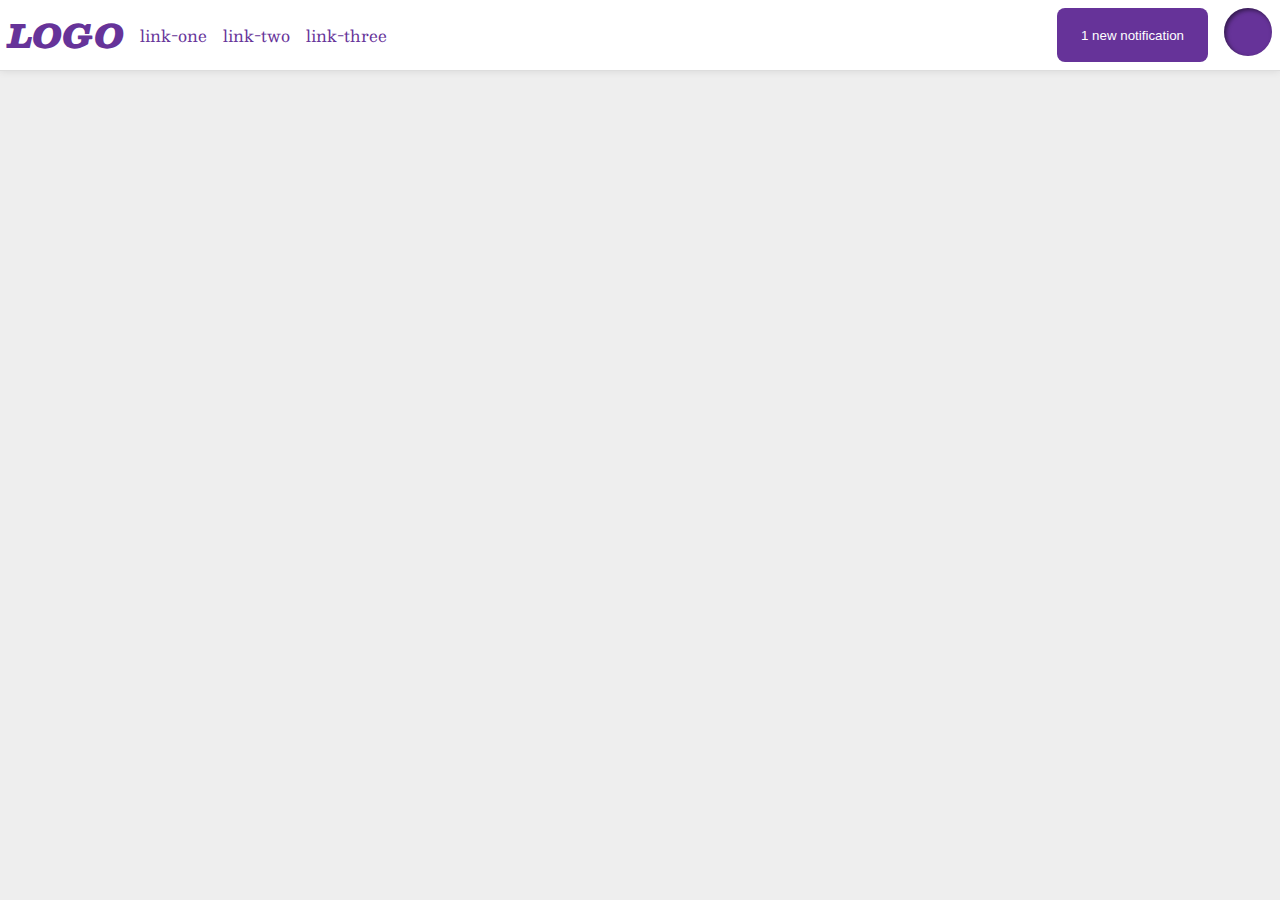
<file: foundations/flex/03-flex-header-2/index.html>
<!DOCTYPE html>
<html lang="en">
  <head>
    <meta charset="UTF-8">
    <meta http-equiv="X-UA-Compatible" content="IE=edge">
    <meta name="viewport" content="width=device-width, initial-scale=1.0">
    <title>Flex Header 2</title>
    <link rel="stylesheet" href="style.css">
  </head>
  <body>
    <div class="header">
      <div class="left">
        <div class="logo">
          LOGO
        </div>
        <ul class="links">
          <li><a href="https://google.com">link-one</a></li>
          <li><a href="https://google.com">link-two</a></li>
          <li><a href="https://google.com">link-three</a></li>
        </ul>
      </div>
      <div class="right">
        <button class="notifications">
          1 new notification
        </button>
        <div class="profile-image"></div>
      </div>
    </div>
  </body>
</html>
</file>
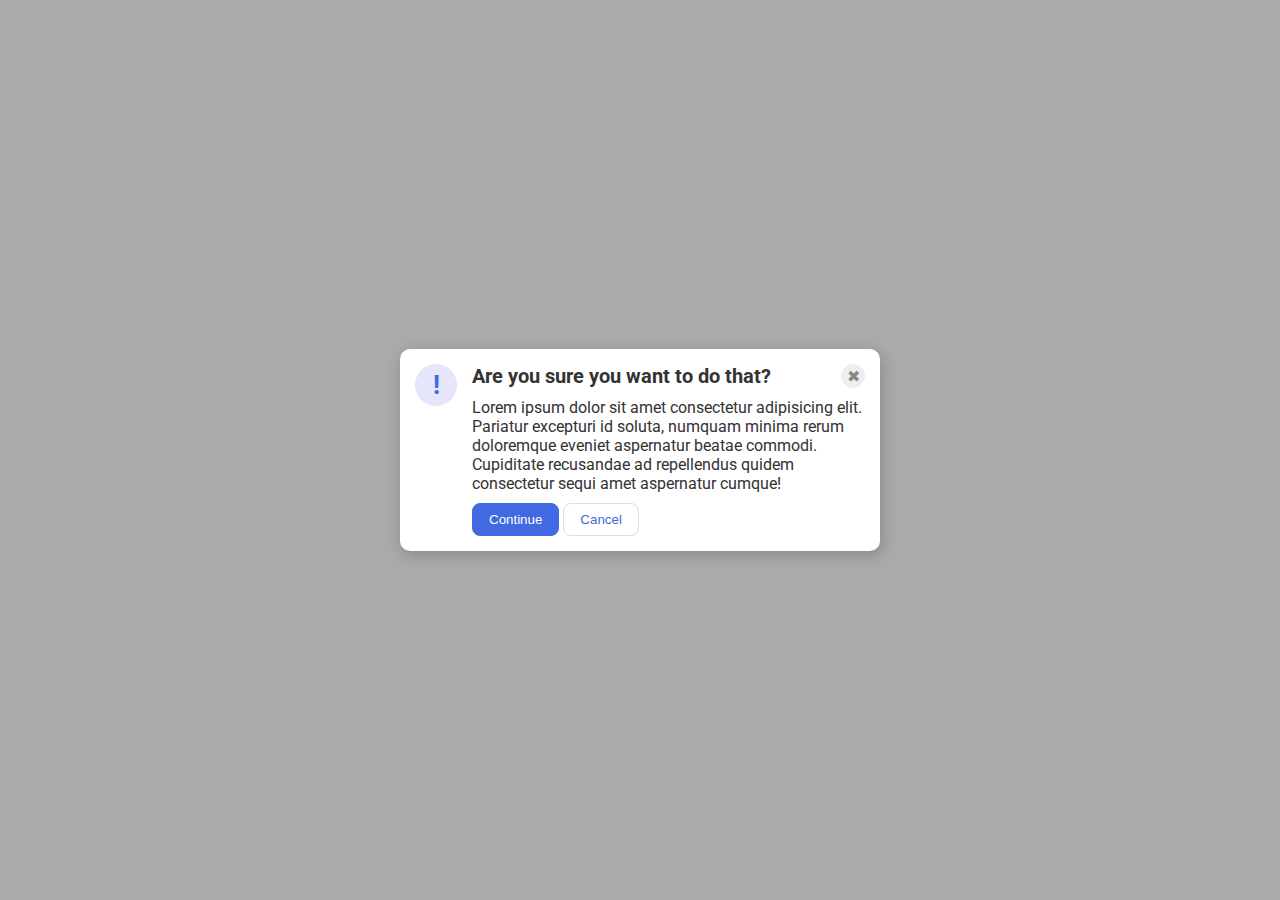
<file: foundations/flex/05-flex-modal/index.html>
<!DOCTYPE html>
<html lang="en">
  <head>
    <meta charset="UTF-8">
    <meta http-equiv="X-UA-Compatible" content="IE=edge">
    <meta name="viewport" content="width=device-width, initial-scale=1.0">
    <link rel="stylesheet" href="style.css">
    <title>Modal</title>
  </head>
  <body>
    <div class="modal">
      <div class="content">
        <div class="icon">!</div>
        <div class="container">
          <div class="header">
            <div class="question">Are you sure you want to do that?</div>
            <button class="close-button">✖</button>
          </div>
          <div class="text">Lorem ipsum dolor sit amet consectetur adipisicing elit. Pariatur excepturi id soluta, numquam minima rerum doloremque eveniet aspernatur beatae commodi. Cupiditate recusandae ad repellendus quidem consectetur sequi amet aspernatur cumque!</div>
          <div class="buttons">
            <button class="continue">Continue</button>
            <button class="cancel">Cancel</button>
          </div>
        </div>
      </div>
    </div>
  </body>
</html>
</file>
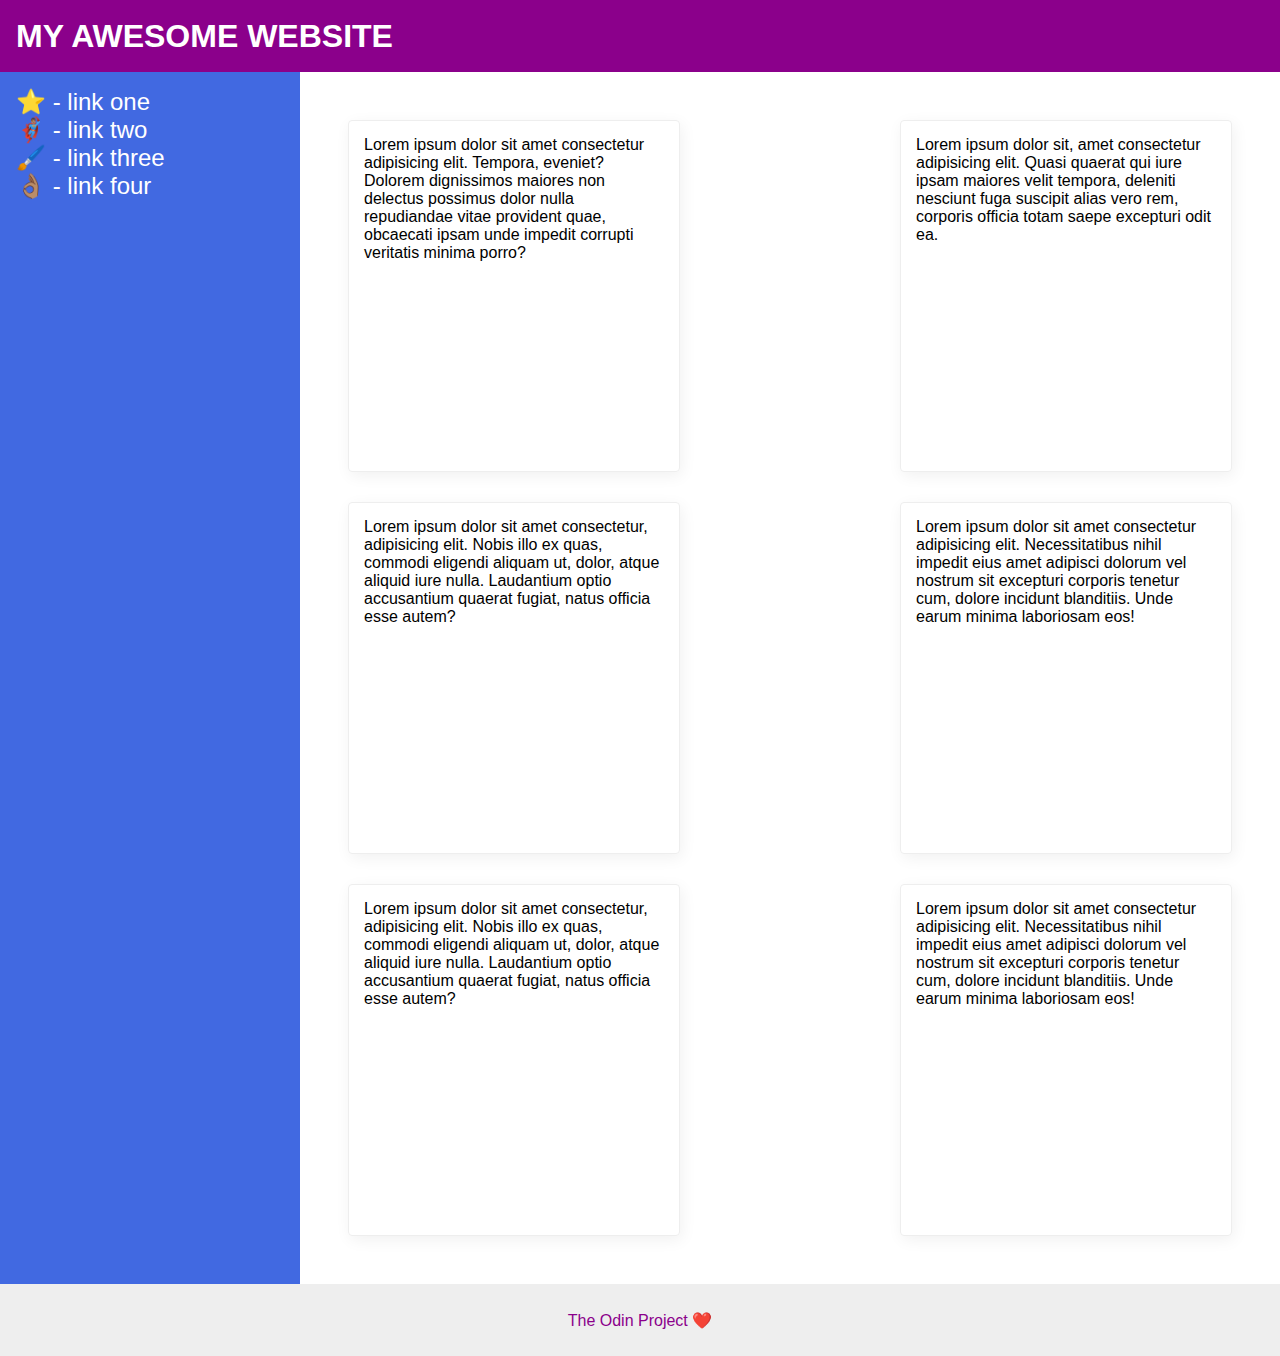
<file: foundations/flex/07-flex-layout-2/index.html>
<!DOCTYPE html>
<html lang="en">
  <head>
    <meta charset="UTF-8">
    <meta http-equiv="X-UA-Compatible" content="IE=edge">
    <meta name="viewport" content="width=device-width, initial-scale=1.0">
    <title>The Holy Grail</title>
    <link rel="stylesheet" href="style.css">
  </head>
  <body>
    <div class="header">
      <div class="text">MY AWESOME WEBSITE</div>
    </div>

    <div class="container">
      <div class="sidebar">
        <ul>
          <li><a href="#">⭐ - link one</a></li>
          <li><a href="#">🦸🏽‍♂️ - link two</a></li>
          <li><a href="#">🖌️ - link three</a></li>
          <li><a href="#">👌🏽 - link four</a></li>
        </ul>
      </div>

      <div class="cards">
        <div class="card">Lorem ipsum dolor sit amet consectetur adipisicing elit. Tempora, eveniet? Dolorem dignissimos maiores non delectus possimus dolor nulla repudiandae vitae provident quae, obcaecati ipsam unde impedit corrupti veritatis minima porro?</div>
        <div class="card">Lorem ipsum dolor sit, amet consectetur adipisicing elit. Quasi quaerat qui iure ipsam maiores velit tempora, deleniti nesciunt fuga suscipit alias vero rem, corporis officia totam saepe excepturi odit ea.</div>
        <div class="card">Lorem ipsum dolor sit amet consectetur, adipisicing elit. Nobis illo ex quas, commodi eligendi aliquam ut, dolor, atque aliquid iure nulla. Laudantium optio accusantium quaerat fugiat, natus officia esse autem?</div>
        <div class="card">Lorem ipsum dolor sit amet consectetur adipisicing elit. Necessitatibus nihil impedit eius amet adipisci dolorum vel nostrum sit excepturi corporis tenetur cum, dolore incidunt blanditiis. Unde earum minima laboriosam eos!</div>
        <div class="card">Lorem ipsum dolor sit amet consectetur, adipisicing elit. Nobis illo ex quas, commodi eligendi aliquam ut, dolor, atque aliquid iure nulla. Laudantium optio accusantium quaerat fugiat, natus officia esse autem?</div>
        <div class="card">Lorem ipsum dolor sit amet consectetur adipisicing elit. Necessitatibus nihil impedit eius amet adipisci dolorum vel nostrum sit excepturi corporis tenetur cum, dolore incidunt blanditiis. Unde earum minima laboriosam eos!</div>
      </div>
    </div>

    <div class="footer">
      <div class="name">The Odin Project ❤️</div>
    </div>
  </body>
</html>
</file>
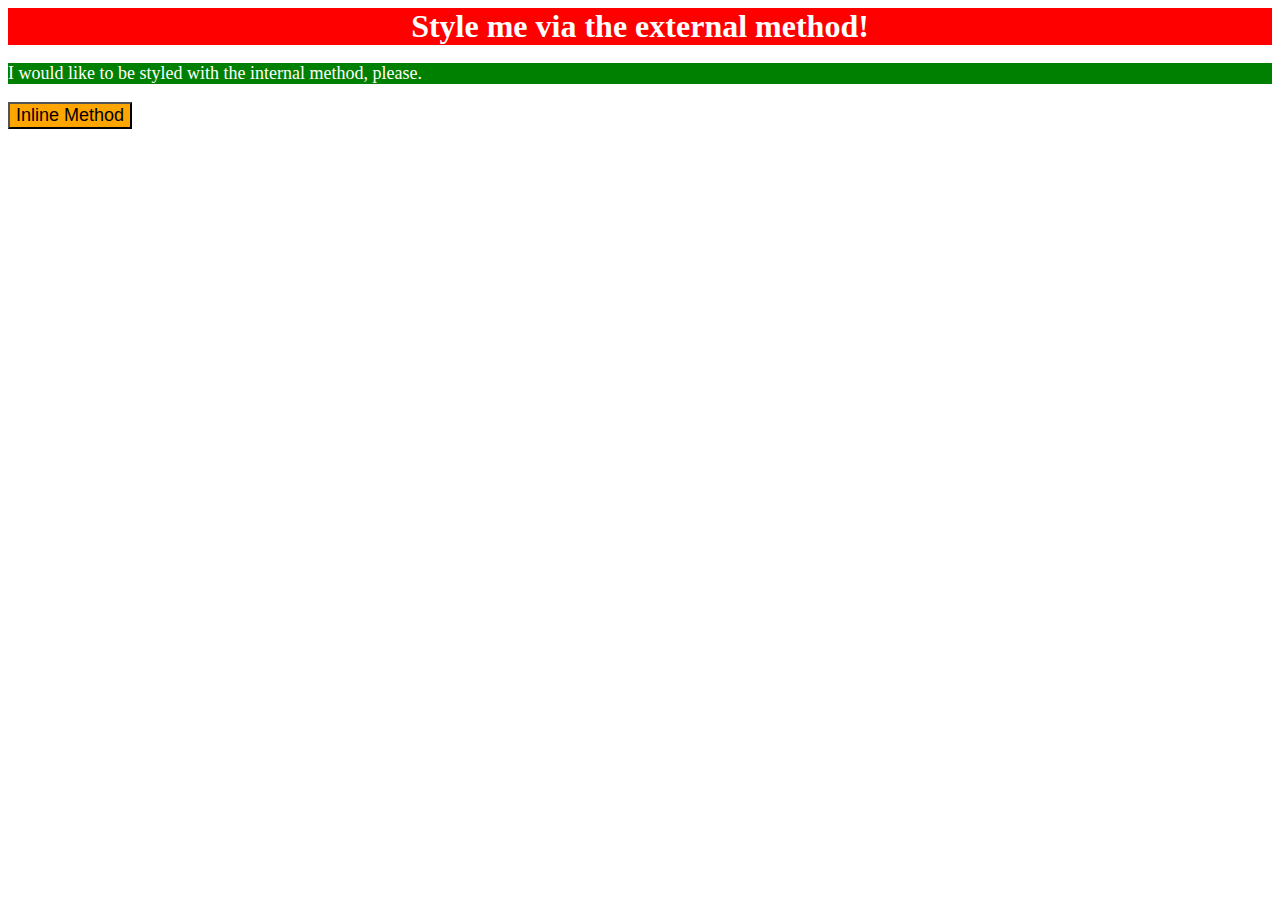
<file: foundations/intro-to-css/01-css-methods/index.html>
<!DOCTYPE html>
<html lang="en">
  <head>
    <meta charset="UTF-8">
    <meta http-equiv="X-UA-Compatible" content="IE=edge">
    <meta name="viewport" content="width=device-width, initial-scale=1.0">
    <link rel="stylesheet" href="style.css">
    <title>Methods for Adding CSS</title>
    
    <style>
      p {
        background-color: green;
        color: white;
        font-size: 18px;
      }
    </style>
  </head>

  <body>
    <div>Style me via the external method!</div>
    <p>I would like to be styled with the internal method, please.</p>
    <button style="background-color: orange; font-size: 18px;">Inline Method</button>
  </body>
</html>
</file>
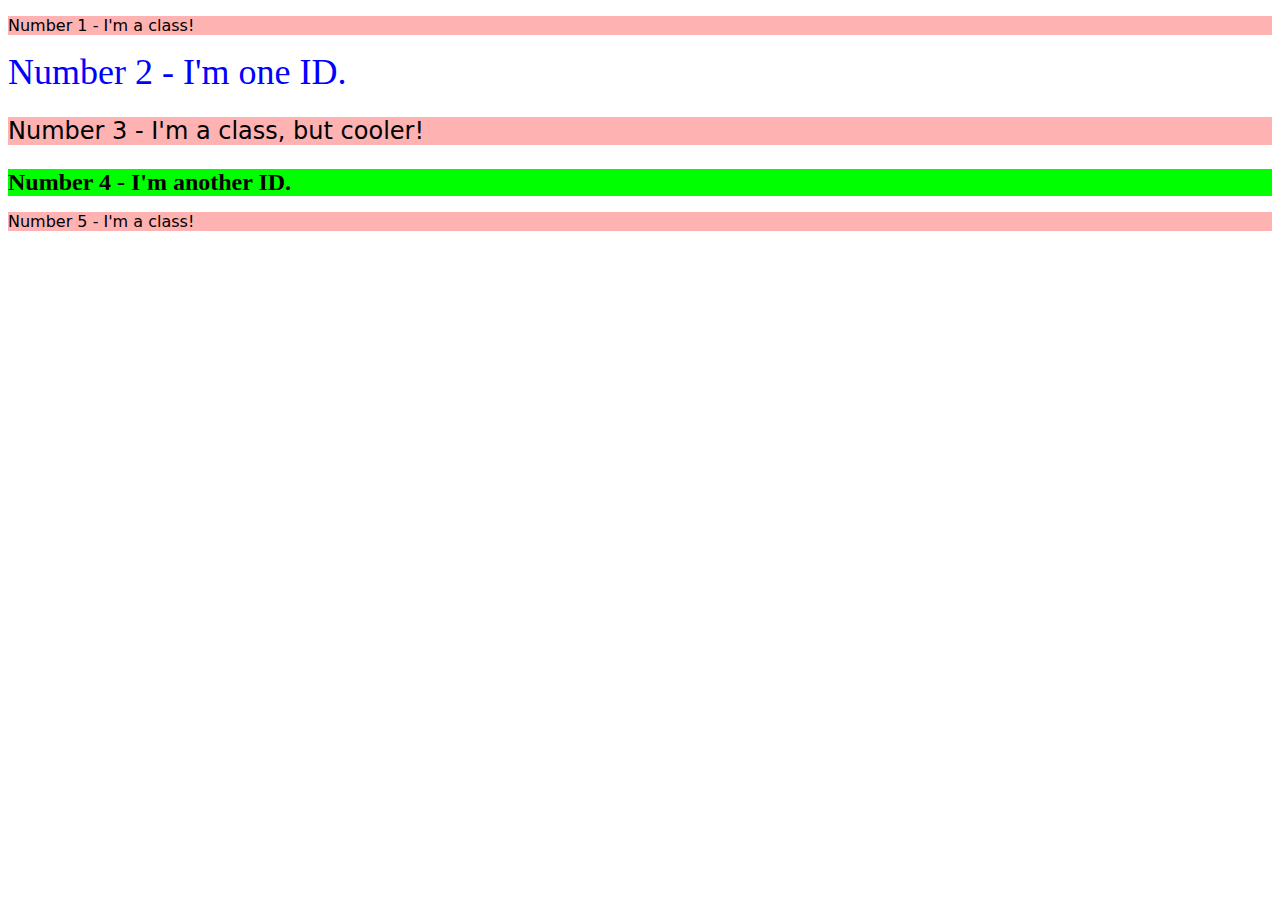
<file: foundations/intro-to-css/02-class-id-selectors/index.html>
<!DOCTYPE html>
<html lang="en">
  <head>
    <meta charset="UTF-8">
    <meta http-equiv="X-UA-Compatible" content="IE=edge">
    <meta name="viewport" content="width=device-width, initial-scale=1.0">
    <title>Class and ID Selectors</title>
    <link rel="stylesheet" href="style.css">
  </head>
  <body>
    <p class="odd">Number 1 - I'm a class!</p>
    <div id="number2">Number 2 - I'm one ID.</div>
    <p class="odd bigger-font">Number 3 - I'm a class, but cooler!</p>
    <div id="number4" class="bigger-font">Number 4 - I'm another ID.</div>
    <p class="odd">Number 5 - I'm a class!</p>
  </body>
</html>
</file>
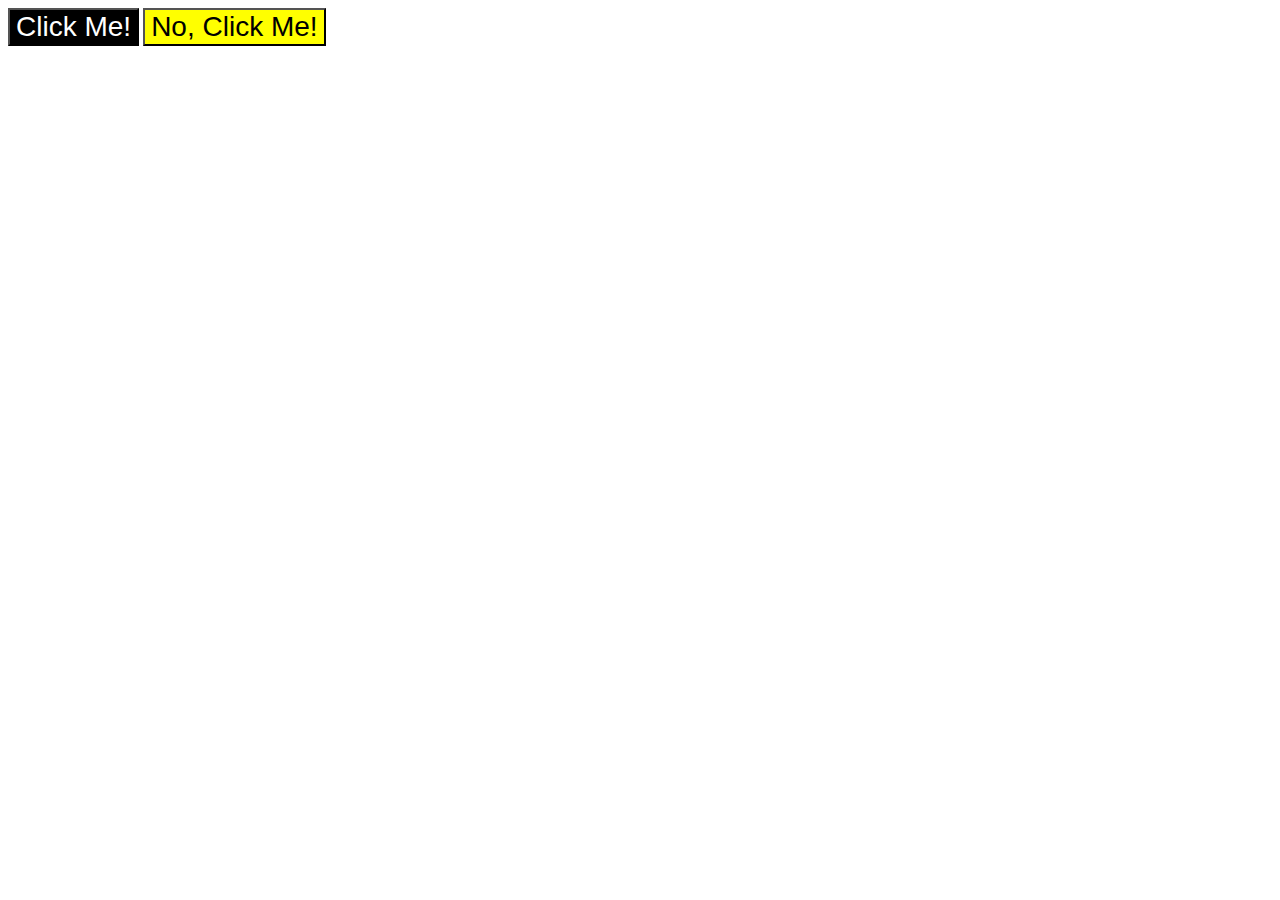
<file: foundations/intro-to-css/03-grouping-selectors/index.html>
<!DOCTYPE html>
<html lang="en">
  <head>
    <meta charset="UTF-8">
    <meta http-equiv="X-UA-Compatible" content="IE=edge">
    <meta name="viewport" content="width=device-width, initial-scale=1.0">
    <title>Grouping Selectors</title>
    <link rel="stylesheet" href="style.css">
  </head>

  <body>
    <button class="one">Click Me!</button>
    <button class="two">No, Click Me!</button>
  </body>
</html>
</file>
<file: foundations/flex/03-flex-header-2/style.css>
/* this is some magical font-importing.  
you'll learn about it later. */
@import url('https://fonts.googleapis.com/css2?family=Besley:ital,wght@0,400;1,900&display=swap');

body {
  margin: 0;
  background: #eee;
  font-family: Besley, serif;
}

.left {
  display: flex;
  gap: 16px;
}

.right {
  display: flex;
  gap: 16px;
}

.left, .right {
  margin: 8px;
}

.header {
  background: white;
  border-bottom: 1px solid #ddd;
  box-shadow: 0 0 8px rgba(0,0,0,.1);
  display: flex;
  justify-content: space-between;
}

.profile-image {
  background: rebeccapurple;
  box-shadow: inset 2px 2px 4px rgba(0,0,0,.5);
  border-radius: 50%;
  width: 48px;
  height: 48px;
}

.logo {
  color: rebeccapurple;
  font-size: 32px;
  font-weight: 900;
  font-style: italic;
}

button {
  border: none;
  border-radius: 8px;
  background: rebeccapurple;
  color: white;
  padding: 8px 24px;
}

a {
  /* this removes the line under our links */
  text-decoration: none;
  color: rebeccapurple;
}

ul {
  list-style-type: none;
  margin: 0;
  padding: 0;
  display: flex;
  gap: 16px;
  align-items: center;
}
</file>
<file: foundations/flex/05-flex-modal/style.css>
@import url('https://fonts.googleapis.com/css2?family=Roboto:wght@400;700&display=swap');

html, body {
  height: 100%;
}

body {
  font-family: Roboto, sans-serif;
  margin: 0;
  background: #aaa;
  color: #333;
  /* I'll give you this one for free lol */
  display: flex;
  align-items: center;
  justify-content: center;
}

.modal {
  background: white;
  width: 480px;
  border-radius: 10px;
  box-shadow: 2px 4px 16px rgba(0,0,0,.2);
  display: flex;
}

.content {
  padding: 15px;
  display: flex;
}

.icon {
  color: royalblue;
  font-size: 26px;
  font-weight: 700;
  background: lavender;
  width: 42px;
  height: 42px;
  border-radius: 50%;
  display: flex;
  align-items: center;
  justify-content: center;
  margin-right: 15px;
  flex: 0 0 auto;
}

.container {
  display: flex;
  flex-wrap: wrap;
  margin-left: 0px;
  row-gap: 10px;
}

.header {
  display: flex;
  justify-content: space-between;
  flex-basis: 100%;
}

.question {
  font-weight: 700;
  font-size: 20px;
}

.close-button {
  background: #eee;
  border-radius: 50%;
  color: #888;
  font-weight: 400;
  font-size: 16px;
  height: 24px;
  width: 24px;
  display: flex;
  align-items: center;
  justify-content: center;
  border: 1px solid #eee;
  padding: 0;
}

button {
  cursor: pointer;
  padding: 8px 16px;
  border-radius: 8px;
}

button.continue {
  background: royalblue;
  border: 1px solid royalblue;
  color: white;
}

button.cancel {
  background: white;
  border: 1px solid #ddd;
  color: royalblue;
}
</file>
<file: foundations/flex/07-flex-layout-2/style.css>
body {
  font-family: -apple-system, BlinkMacSystemFont, 'Segoe UI', Roboto, Oxygen, Ubuntu, Cantarell, 'Open Sans', 'Helvetica Neue', sans-serif;
  margin: 0;
  min-height: 100vh;
  display: flex;
  flex-direction: column;
  justify-content: space-between;
}

.header {
  height: 72px;
  background: darkmagenta;
  color: white;
  font-size: 32px;
  font-weight: 900;
  display: flex;
  align-items: center;
}

.text {
  margin-left: 16px;
}

.footer {
  height: 72px;
  background: #eee;
  color: darkmagenta;
  display: flex;
  justify-content: center;
  align-items: center;
}

.container {
  display: flex;
  flex-grow: 1;
}

.sidebar {
  width: 300px;
  background: royalblue;
  box-sizing: border-box;
  flex: 0 0 300px;
  padding: 16px;
}

ul {
  list-style: none;
  margin: 0;
  padding: 0;
}

a {
  text-decoration: none;
  font-size: 24px;
  color: white;
}

.cards {
  padding: 48px;
  display: flex;
  align-items: flex-start;
  flex-wrap: wrap;
  justify-content: space-between;
  gap: 30px;
}

.card {
  border: 1px solid #eee;
  box-shadow: 2px 4px 16px rgba(0,0,0,.06);
  border-radius: 4px;
  padding: 15px;
  width: 300px;
  height: 320px;
}
</file>
<file: foundations/intro-to-css/01-css-methods/style.css>
div {
    background-color: red;
    color: white;
    font-size: 32px;
    text-align: center;
    font-weight: bold;
}
</file>
<file: foundations/intro-to-css/02-class-id-selectors/style.css>
.odd {
    background-color: rgba(255, 0, 0, 0.3);
    font-family: Verdana, "DejaVu Sans", sans-serif;
}

.bigger-font
{
    font-size: 24px;
}

#number2 {
    color: rgb(0, 0, 255);
    font-size: 36px;
}

#number4 {
    background-color: rgb(0, 255, 0);
    font-weight: bold;
}
</file>
<file: foundations/intro-to-css/03-grouping-selectors/style.css>
.one,
.two {
    font-size: 28px;
    font-family: Helvetica, "Times New Roman", sans-serif;
}

.one {
    background-color: rgb(0, 0, 0);
    color: rgb(255, 255, 255);
}

.two {
    background-color: rgb(255, 255, 0);
}
</file>
